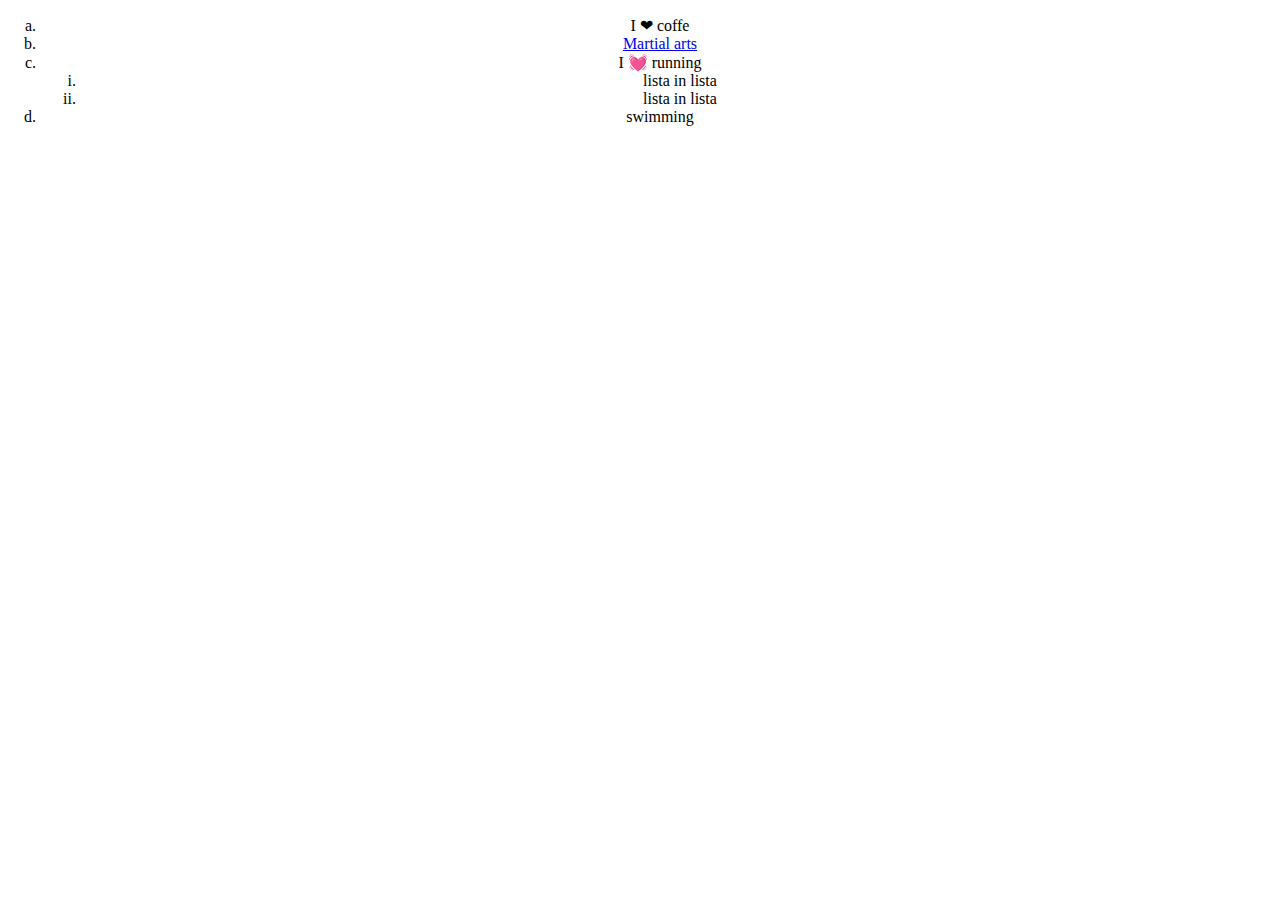
<file: hobbies.html>
<!DOCTYPE html>
<html lang="en" dir="ltr">
  <head>
    <meta charset="utf-8">
    <title>My hobbies</title>
  <link rel="stylesheet" href="css/styles.css">
  </head>
  <body>
    <ol type="a">
      <li>I ❤ coffe</li>
      <li><a href="https://youtu.be/d9rDBSF9V0g">Martial arts</a></li>
      <li>I 💓 running</li>
      <ol type="i">
        <li>lista in lista</li>
        <li>lista in lista</li>
      </ol>
      <li>swimming</li>
    </ol>
  </body>
</html>
</file>
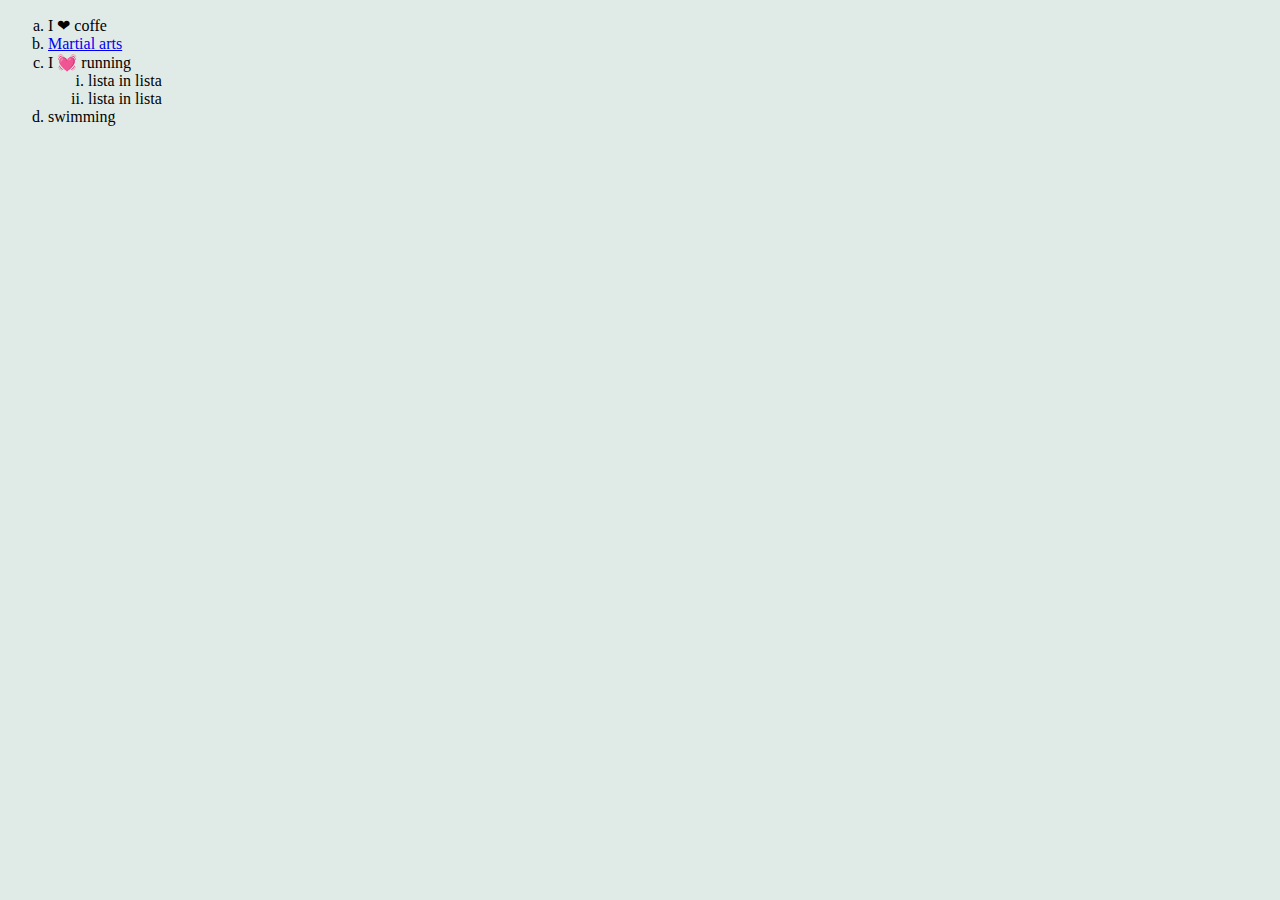
<file: Hobbies.html>
<!DOCTYPE html>
<html lang="en" dir="ltr">
  <head>
    <meta charset="utf-8">
    <title>My hobbies</title>
    <style>
      body {
        background-color: #E0EBE8;
      }
      hr {
        border-color: grey;
        border-style: none;
        border-width: 5px;
        border-top-style: dotted;
        width: 5%;
      }
    </style>
  </head>
  <body>
    <ol type="a">
      <li>I ❤ coffe</li>
      <li><a href="https://youtu.be/d9rDBSF9V0g">Martial arts</a></li>
      <li>I 💓 running</li>
      <ol type="i">
        <li>lista in lista</li>
        <li>lista in lista</li>
      </ol>
      <li>swimming</li>
    </ol>
  </body>
</html>
</file>
<file: css/styles.css>
body {
  margin: 0;
  text-align: center;
  font-family: 'Merriweather', serif;
}

h1 {
  margin: 0;
  font-family: 'Sacramento', cursive;
  font-size: 5.6rem;
  color: #66BFBF;
}

h2 {
  font-family: 'Montserrat', sans-serif;
  font-size: 1.5rem;
  color: #66BFBF;
  font-weight: normal
}

h3 {
  font-family: 'Montserrat', sans-serif;
  color: #11999E;

}

.top-container {
  background-color: #EAF6F6;
  padding: 10px;
}

.middle-container {
  background-color: white;
  padding-top: 20px;
  padding-bottom: 20px
}

.bottom-container {
  background-color: #66BFBF;
  padding: 30px;
}


.top-cloud {
  width: 100px;
  position: absolute;
  right: 20%;
  top: 10%;
}

.mountain {
  width: 400px;
}

.bottom-cloud {
  width: 100px;
  position: absolute;
  right: 70%;
  top: 30%;
}

.boy {
  width: 20%;
  float: left;
  margin-right: 30px;
}
.books {
  width: 20%;
  float: left;
  margin-right: 30px;
}
.desk {
  width: 35%;
    float: right;

}
.skill-row {
  width: 50%;
  margin:50px auto 50px auto;
  text-align: left;
  line-height: 2
}
.profile {
  width: 50%;
  margin:50px auto 50px auto;
  text-align: left;
  line-height: 2
}
.line {
  border-color: #EAF6F6;
  border-style: none;
  border-width: 5px;
  border-top-style: dotted;
  width: 5%;
}
.footer-link {
  color: #11999E;
  font-family: 'Montserrat', sans-serif;
}
.footer {
  color: #EAF6F6;
}
.butn {
  background: #3498db;
  background-image: -webkit-linear-gradient(top, #3498db, #2980b9);
  background-image: -moz-linear-gradient(top, #3498db, #2980b9);
  background-image: -ms-linear-gradient(top, #3498db, #2980b9);
  background-image: -o-linear-gradient(top, #3498db, #2980b9);
  background-image: linear-gradient(to bottom, #3498db, #2980b9);
  -webkit-border-radius: 9;
  -moz-border-radius: 9;
  border-radius: 9px;
  font-family: Arial;
  color: #ffffff;
  font-size: 19px;
  padding: 7px 20px 10px 20px;
  text-decoration: none;
}

.butn:hover {
  background: #3cb0fd;
  background-image: -webkit-linear-gradient(top, #3cb0fd, #3498db);
  background-image: -moz-linear-gradient(top, #3cb0fd, #3498db);
  background-image: -ms-linear-gradient(top, #3cb0fd, #3498db);
  background-image: -o-linear-gradient(top, #3cb0fd, #3498db);
  background-image: linear-gradient(to bottom, #3cb0fd, #3498db);
  text-decoration: none;
}
</file>
